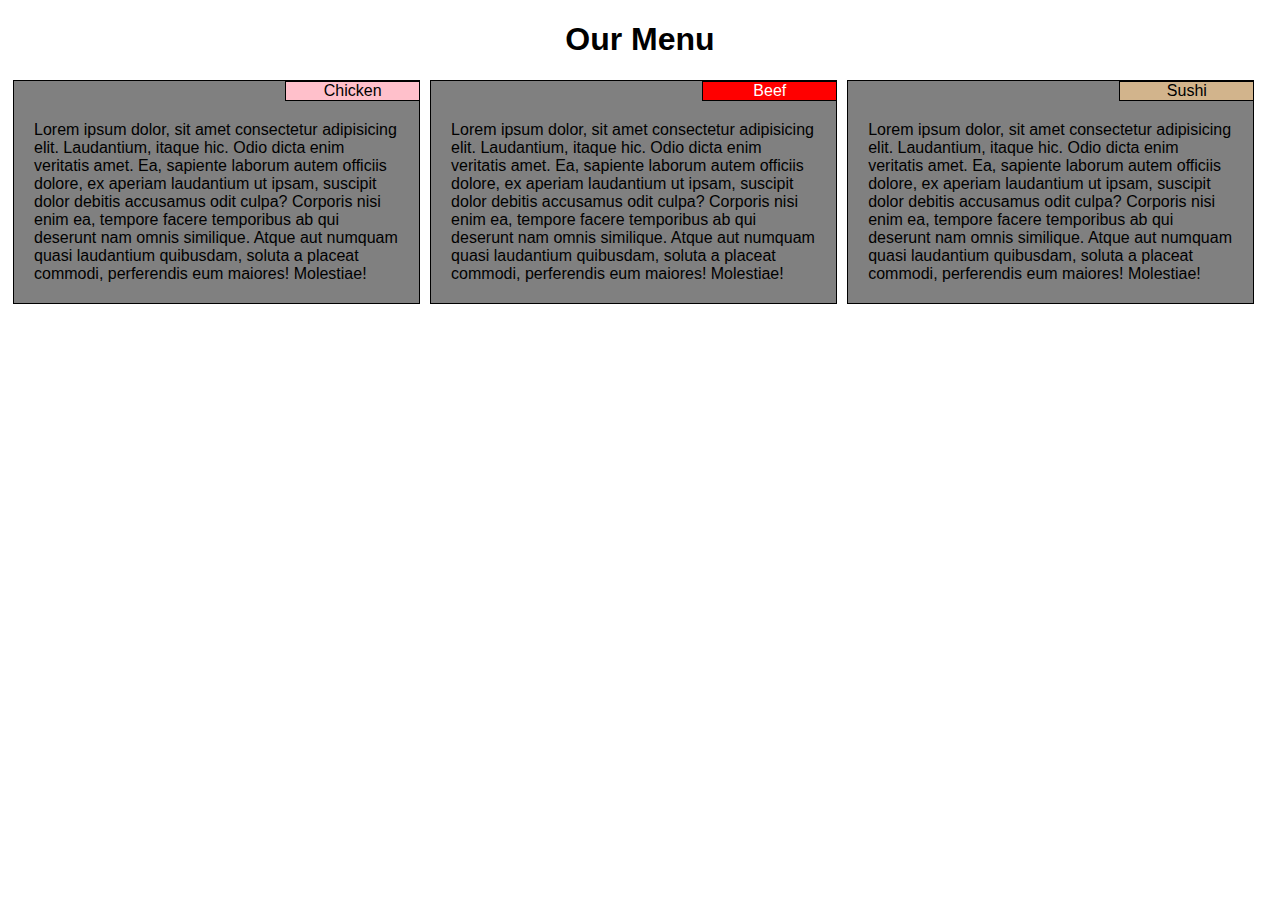
<file: site/index.html>
<!DOCTYPE html>
<html lang="en">
  <head>
    <meta charset="UTF-8" />
    <meta http-equiv="X-UA-Compatible" content="IE=edge" />
    <meta name="viewport" content="width=device-width, initial-scale=1.0" />
    <title>Moodle2 assignment</title>
    <link rel="stylesheet" href="assignment.css" />
  </head>
  <body>
    <h1>Our Menu</h1>
    <div class="container">
      <div class="overall col-lg-4 col-md-6">
        <section class="box">
          <section class="heading chicken">Chicken</section>
          <p>
            Lorem ipsum dolor, sit amet consectetur adipisicing elit.
            Laudantium, itaque hic. Odio dicta enim veritatis amet. Ea, sapiente
            laborum autem officiis dolore, ex aperiam laudantium ut ipsam,
            suscipit dolor debitis accusamus odit culpa? Corporis nisi enim ea,
            tempore facere temporibus ab qui deserunt nam omnis similique. Atque
            aut numquam quasi laudantium quibusdam, soluta a placeat commodi,
            perferendis eum maiores! Molestiae!
          </p>
        </section>
      </div>
      <div class="overall col-lg-4 col-md-6">
        <section class="box">
          <section class="heading beef">Beef</section>
          <p>
            Lorem ipsum dolor, sit amet consectetur adipisicing elit.
            Laudantium, itaque hic. Odio dicta enim veritatis amet. Ea, sapiente
            laborum autem officiis dolore, ex aperiam laudantium ut ipsam,
            suscipit dolor debitis accusamus odit culpa? Corporis nisi enim ea,
            tempore facere temporibus ab qui deserunt nam omnis similique. Atque
            aut numquam quasi laudantium quibusdam, soluta a placeat commodi,
            perferendis eum maiores! Molestiae!
          </p>
        </section>
      </div>
      <div class="overall col-lg-4 col-md-12">
        <section class="box">
          <section class="heading sushi">Sushi</section>
          <p>
            Lorem ipsum dolor, sit amet consectetur adipisicing elit.
            Laudantium, itaque hic. Odio dicta enim veritatis amet. Ea, sapiente
            laborum autem officiis dolore, ex aperiam laudantium ut ipsam,
            suscipit dolor debitis accusamus odit culpa? Corporis nisi enim ea,
            tempore facere temporibus ab qui deserunt nam omnis similique. Atque
            aut numquam quasi laudantium quibusdam, soluta a placeat commodi,
            perferendis eum maiores! Molestiae!
          </p>
        </section>
      </div>
    </div>
  </body>
</html>
</file>
<file: site/assignment.css>
* {
    box-sizing: border-box;
}
body{
    background-color: white;
    font-family: Arial, Helvetica, sans-serif;
    
}
h1 {
    text-align: center;
}
.container{
    width: 100%;
}
.overall{
    margin-bottom: 10px;
}
section{     
    margin-left: 5px;
    margin-right: 5px;
    border: 1px solid black;
    background-color: grey;
    color: black;
    position: relative;    
}
.heading {
    width: 33.33%;
    position: relative;
    left: 65.7%;    
    margin-bottom: 10px;    
    text-align: center;
}
.chicken {
    background-color: pink;
    color: black;
}
.beef {
    background-color: red;
    color: white;
}
.sushi {
    background-color: tan;
    color: black;
}

section > p {
    margin: 10px;
    padding: 10px;
}
/*Media Queries*/

@media (min-width: 992px) {
    .col-lg-1, .col-lg-2, .col-lg-3, .col-lg-4, .col-lg-5, .col-lg-6, .col-lg-7, .col-lg-8, .col-lg-9, .col-lg-10, .col-lg-11, .col-lg-12 {
        float: left;
        
        

    }
    .col-lg-1 {
        width: 8.33%;
    }
    .col-lg-2 {
        width: 16.66%;
    }
    .col-lg-3 {
        width: 25%;
    }
    .col-lg-4{
        width: 33%;
    }
    .col-lg-5 {
        width: 41.66%;
    }
    .col-lg-6 {
        width: 50%;
    }
    .col-lg-7 {
        width: 58.33%;
    }
    .col-lg-8 {
        width: 66.66%;
    }
    .col-lg-9 {
        width: 74.99%;
    }
    .col-lg-10 {
        width: 83.33%;
    }
    .col-lg-11 {
        width: 91.66%;
    }
    .col-lg-12 {
        width: 100%;
    }
     
}

@media (min-width: 768px) and (max-width: 991px) {
    .col-md-1, .col-md-2, .col-md-3, .col-md-4, .col-md-5, .col-md-6, .col-md-7, .col-md-8, .col-md-9, .col-md-10, .col-md-11, .col-md-12 {
        float: left;
       
       
    }
    .col-md-1 {
        width: 8.33%;
    }
    .col-md-2 {
        width: 16.66%;
    }
    .col-md-3 {
        width: 25%;
    }
    .col-md-4{
        width: 33%;
    }
    .col-md-5 {
        width: 41.66%;
    }
    .col-md-6 {
        width: 50%;
    }
    .col-md-7 {
        width: 58.33%;
    }
    .col-md-8 {
        width: 66.66%;
    }
    .col-md-9 {
        width: 74.99%;
    }
    .col-md-10 {
        width: 83.33%;
    }
    .col-md-11 {
        width: 91.66%;
    }
    .col-md-12 {
        width: 100%;
    }
     
}

@media (max-width: 767px) {
    .col-sm-1, .col-sm-2, .col-sm-3, .col-sm-4, .col-sm-5, .col-sm-6, .col-sm-7, .col-sm-8, .col-sm-9, .col-sm-10, .col-sm-11, .col-sm-12 {
        float: left;
        
    }
    .col-sm-1 {
        width: 8.33%;
    }
    .col-sm-2 {
        width: 16.66%;
    }
    .col-sm-3 {
        width: 25%;
    }
    .col-sm-4{
        width: 33%;
    }
    .col-sm-5 {
        width: 41.66%;
    }
    .col-sm-6 {
        width: 50%;
    }
    .col-sm-7 {
        width: 58.33%;
    }
    .col-sm-8 {
        width: 66.66%;
    }
    .col-sm-9 {
        width: 74.99%;
    }
    .col-sm-10 {
        width: 83.33%;
    }
    .col-sm-11 {
        width: 91.66%;
    }
    .col-sm-12 {
        width: 100%;
    }
     
}
</file>
